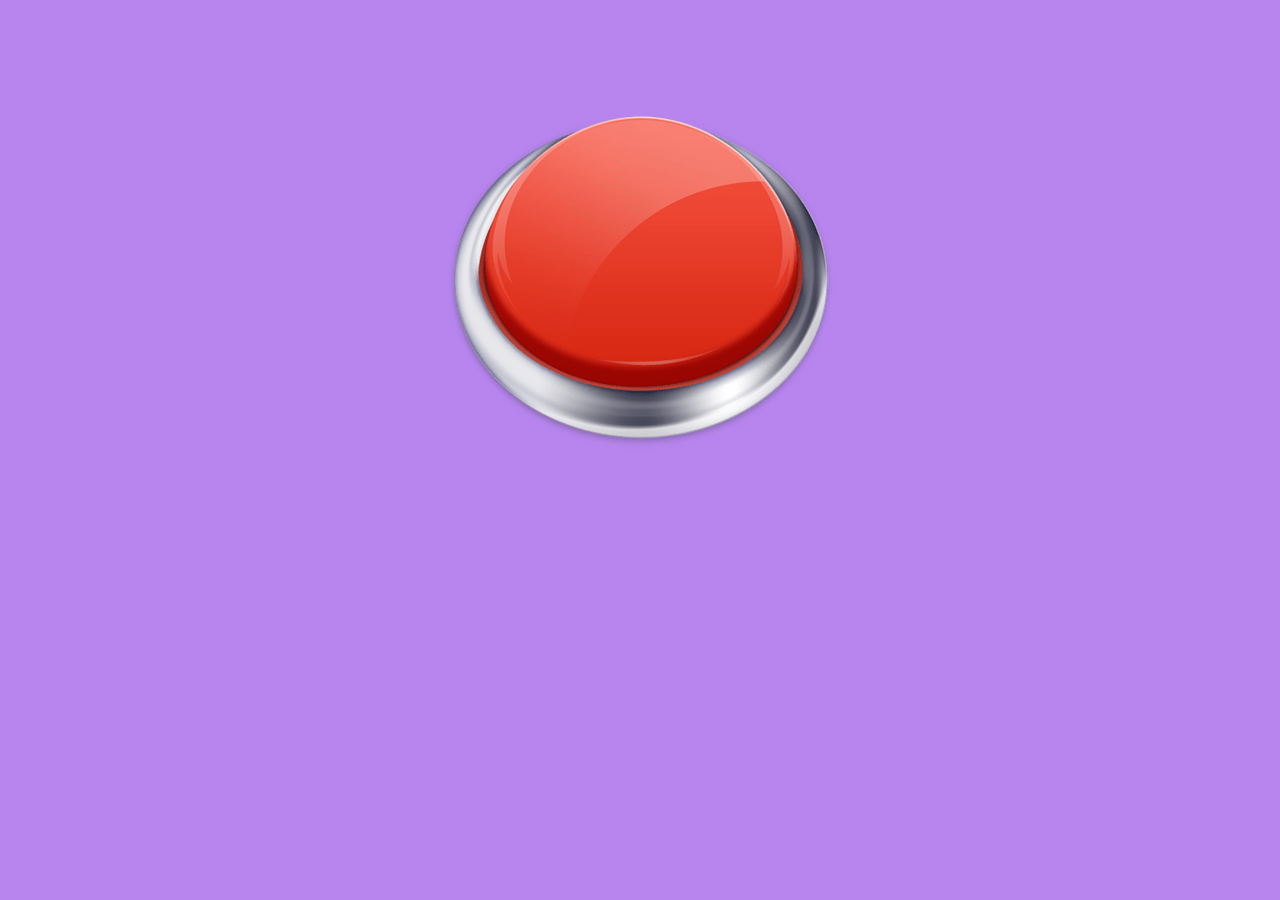
<file: index.html>
<!DOCTYPE html>
<html lang="ru">
  <head>
    <meta charset="UTF-8" />
    <meta http-equiv="X-UA-Compatible" content="IE=edge" />
    <meta name="viewport" content="width= , initial-scale=1.0" />
    <title>DevOops</title>
    <link rel="stylesheet" href="style.css" />
  </head>
  <body>
        <div class="wrap">
      <img src="1-13796-512-9.png" class="picture" alt="молодец" />
      
      <button >
        <img src="626575_bdbe508f71d2b3ce8fca9c6b34a65d40.png" alt="кнопка" />
      </button>
    </div>

    <script src="script.js"></script>
  </body>
</html>
</file>
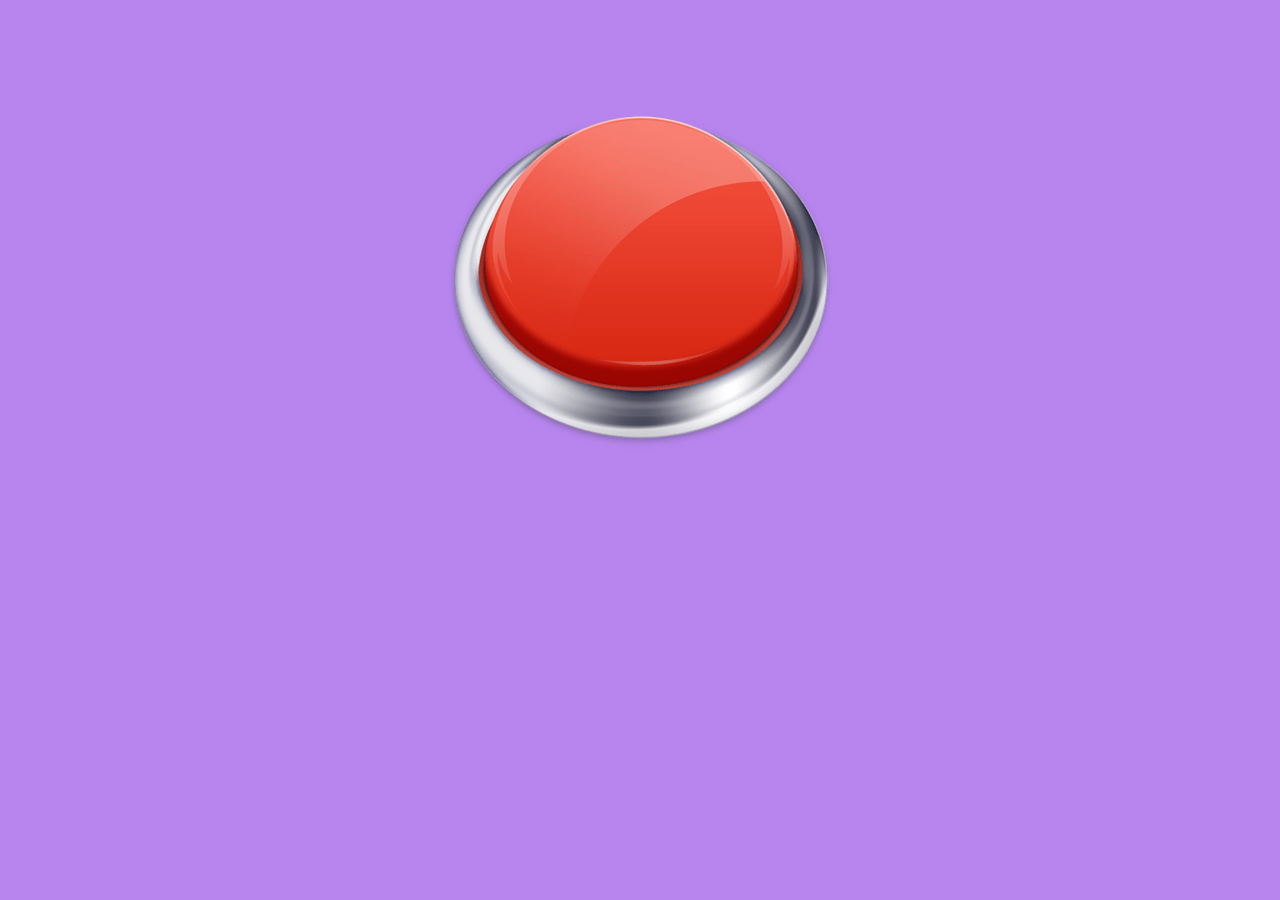
<file: catForAlex.html>
<!DOCTYPE html>
<html lang="ru">
  <head>
    <meta charset="UTF-8" />
    <meta http-equiv="X-UA-Compatible" content="IE=edge" />
    <meta name="viewport" content="width= , initial-scale=1.0" />
    <title>DevOops</title>
    <link rel="stylesheet" href="style.css" />
  </head>
  <body>
    <div>
      <img src="1-13796-512-9.png" class="picture" alt="молодец" />
      <button>
        <img src="626575_bdbe508f71d2b3ce8fca9c6b34a65d40.png" alt="кнопка" />
      </button>
    </div>

    <script src="script.js"></script>
  </body>
</html>
</file>
<file: style.css>
body {
  background-color: rgb(184, 133, 239);
}



div {
  margin-top: 100px;
  display: flex;
  align-items: center;
  justify-content: center;
  flex-direction: column;
}

button {
  padding: 0;
  border: none;
  font: inherit;
  color: inherit;
  background-color: transparent;
  cursor: pointer;
}

.picture {
  display: none;
}

p{
  background-color: blue;
  padding: 10px;
  font-size: 30px;
}
</file>
